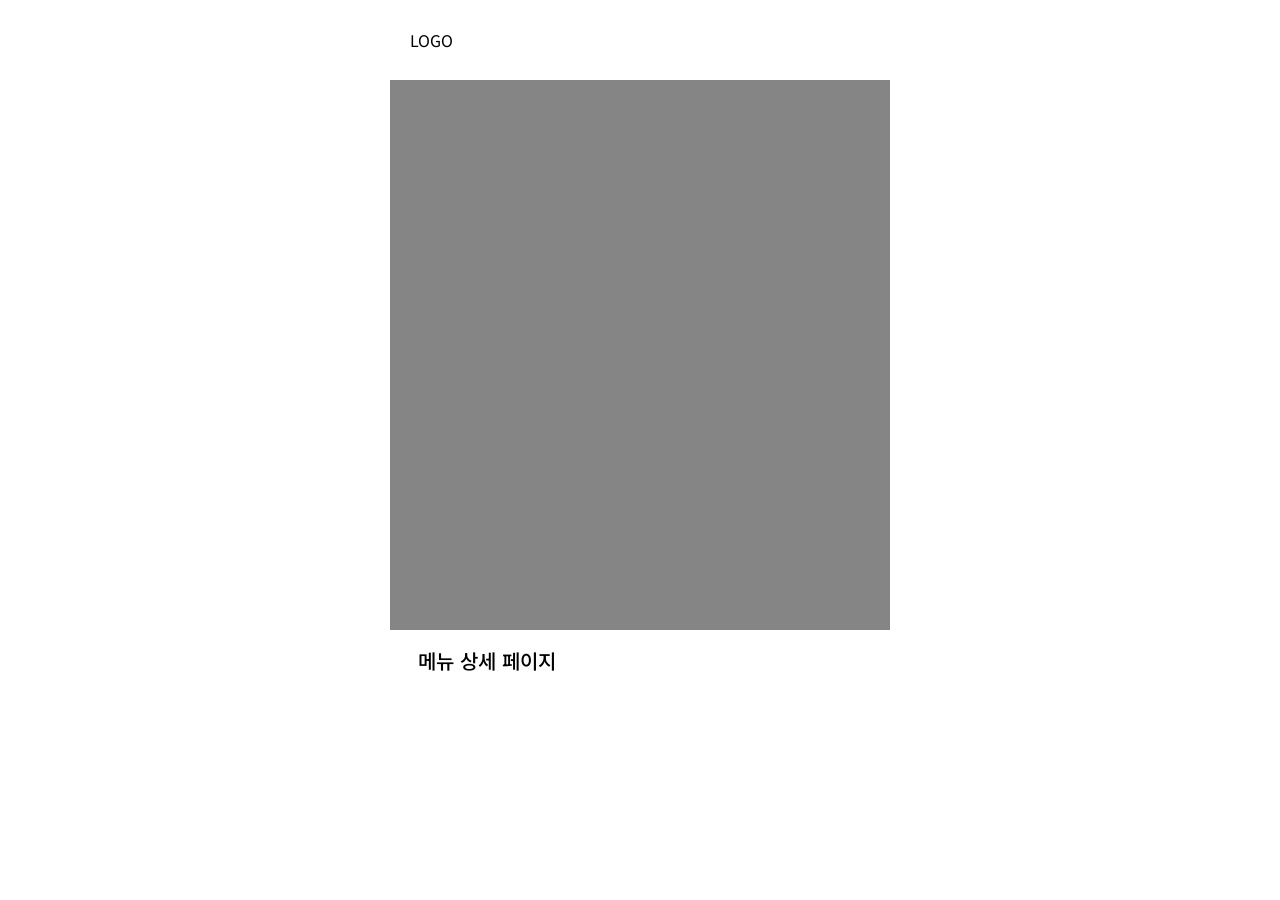
<file: sub/detail/detail.html>
<!DOCTYPE html>
<html lang="ko">
<head>
    <meta charset="UTF-8">
    <meta name="viewport" content="width=device-width, initial-scale=1.0">
    <title>메뉴 상세 페이지</title>

    <link rel="preconnect" href="https://fonts.googleapis.com">
    <link rel="preconnect" href="https://fonts.gstatic.com" crossorigin>
    <link href="https://fonts.googleapis.com/css2?family=Noto+Sans+KR:wght@300;400;500;700&display=swap" rel="stylesheet">

    <link rel="stylesheet" href="css/detail.css">
</head>
<body>

<div id="app">

    <!-- HEADER -->
    <header class="header">
        <a href="index.html" class="logo">LOGO</a>
    </header>

    <!-- HERO IMAGE -->
    <section class="detail-hero">
        <!-- 추후 메뉴 상세 이미지 적용 -->
    </section>

    <!-- DETAIL CONTENT -->
    <main class="detail-content">
        <h1>메뉴 상세 페이지</h1>
    </main>

</div>

</body>
</html>
</file>
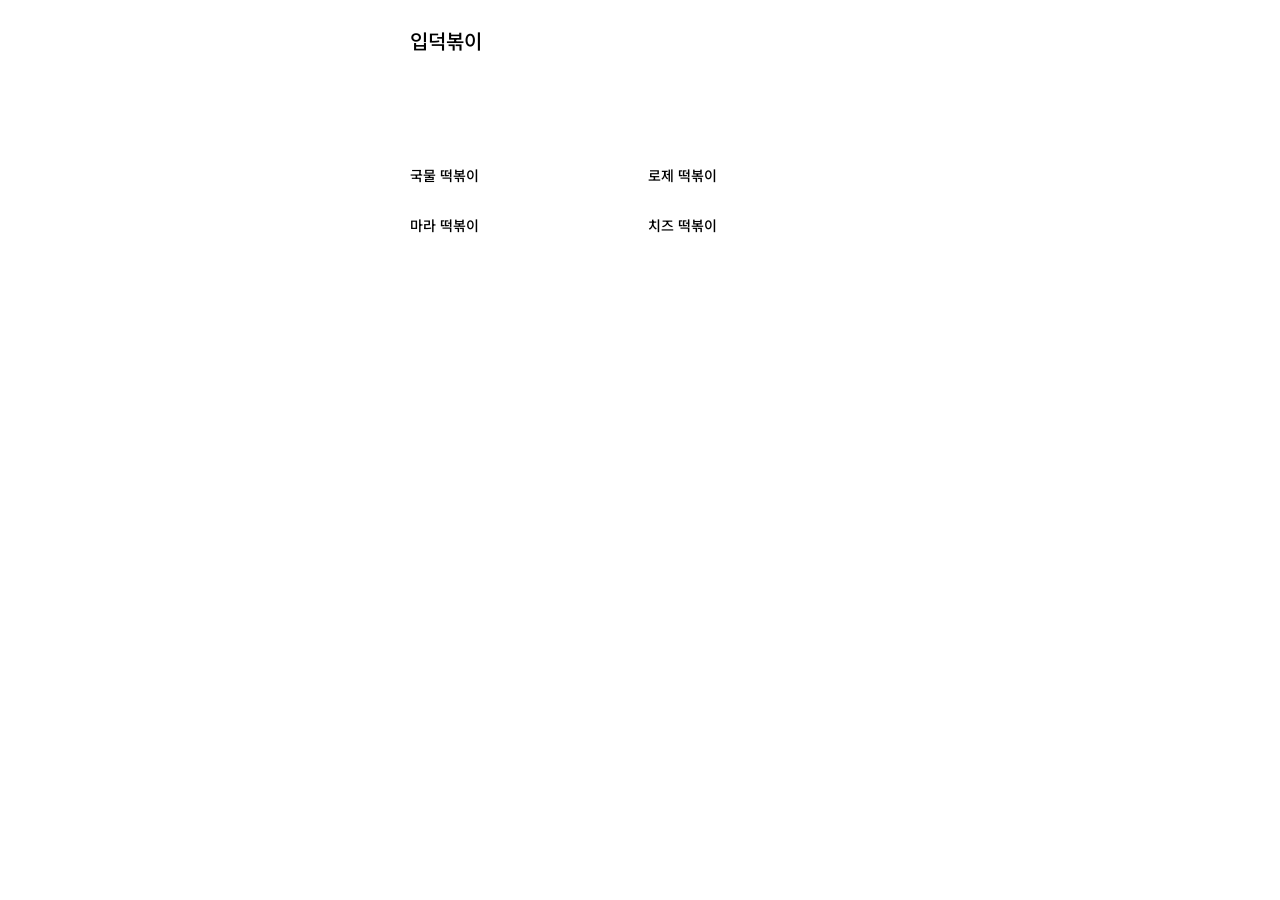
<file: sub/lists/lists.html>
<!DOCTYPE html>
<html lang="ko">
<head>
    <meta charset="UTF-8">
    <meta name="viewport" content="width=device-width, initial-scale=1.0">
    <title>메뉴 리스트 페이지</title>

    <link rel="preconnect" href="https://fonts.googleapis.com">
    <link rel="preconnect" href="https://fonts.gstatic.com" crossorigin>
    <link href="https://fonts.googleapis.com/css2?family=Noto+Sans+KR:wght@300;400;500;700&display=swap" rel="stylesheet">

    <link rel="stylesheet" href="css/lists.css">
</head>
<body>

<div id="app">

    <header class="header">
        <h1>입덕볶이</h1>
    </header>

    <main class="menu-section">

        <div class="menu-grid">

            <a href="detail.html" class="menu-item">
                <div class="01_국물떡볶이_오리지널.jpg"></div>
                <p>국물 떡볶이</p>
            </a>

            <a href="detail.html" class="menu-item">
                <div class="02_로제떡볶이.jpg"></div>
                <p>로제 떡볶이</p>
            </a>

            <a href="detail.html" class="menu-item">
                <div class="03_마라떡볶이.jpg"></div>
                <p>마라 떡볶이</p>
            </a>

            <a href="detail.html" class="menu-item">
                <div class="04_치즈떡볶이.jpg"></div>
                <p>치즈 떡볶이</p>
            </a>

        </div>

    </main>

</div>

</body>
</html>
</file>
<file: sub/detail/css/detail.css>
/* RESET */
* {
    margin: 0;
    padding: 0;
    box-sizing: border-box;
}

html,
body {
    width: 100%;
    min-height: 100%;
}

body {
    font-family: 'Noto Sans KR', sans-serif;
    background-color: #ffffff;
    color: #000000;
}

a {
    text-decoration: none;
    color: inherit;
}

/* COMMON */
#app {
    width: 100%;
    max-width: 500px;
    min-height: 100vh;
    margin: 0 auto;
    background-color: #ffffff;
}

/* HEADER */
.header {
    display: flex;
    align-items: center;
    width: 100%;
    height: 80px;
    padding: 0 20px;
    background-color: #ffffff;
}

.logo {
    font-size: 16px;
    font-weight: 400;
    color: #000000;
}

/* DETAIL HERO */
.detail-hero {
    width: 100%;
    height: 550px;
    background-color: #858585;

    /* 추후 이미지 적용
    background-image: url('../images/detail.jpg');
    background-size: cover;
    background-position: center;
    */
}

/* DETAIL CONTENT */
.detail-content {
    width: 100%;
    padding: 16px 28px;
}

.detail-content h1 {
    font-size: 20px;
    font-weight: 500;
    color: #000000;
}

/* MAX WIDTH */
@media (min-width: 501px) {
    #app {
        width: 500px;
    }
}
</file>
<file: sub/lists/css/lists.css>
/* RESET */
* {
    margin: 0;
    padding: 0;
    box-sizing: border-box;
}

html,
body {
    width: 100%;
    min-height: 100%;
}

body {
    font-family: 'Noto Sans KR', sans-serif;
    background-color: #ffffff;
    color: #000000;
}

a {
    text-decoration: none;
    color: inherit;
}

/* COMMON */
#app {
    width: 100%;
    max-width: 500px;
    min-height: 100vh;
    margin: 0 auto;
    background-color: #ffffff;
}

/* HEADER */
.header {
    width: 100%;
    height: 80px;
    display: flex;
    align-items: center;
    padding: 0 20px;
}

.header h1 {
    font-size: 20px;
    font-weight: 500;
}

/* MENU GRID */
.menu-section {
    width: 100%;
    padding: 80px 20px 40px;
}

.menu-grid {
    display: grid;
    grid-template-columns: repeat(2, minmax(0, 1fr));
    column-gap: 16px;
    row-gap: 24px;
}

.menu-item {
    display: block;
    width: 100%;
}

.menu-image {
    width: 100%;
    aspect-ratio: 1 / 1;
    border-radius: 16px;
    background-color: #e5e5e5;
    background-position: center;
    background-size: cover;
    background-repeat: no-repeat;
}

.menu-item p {
    margin-top: 5px;
    font-size: 14px;
    font-weight: 500;
    line-height: 1.5;
}

/* MENU IMAGES */
.menu-image.gukmul {
    background-image: url('01_국물떡볶이_오리지널.jpg');
}

.menu-image.rose {
    background-image: url('02_로제떡볶이.jpg');
}

.menu-image.mara {
    background-image: url('03_마라떡볶이.jpg');
}

.menu-image.cheese {
    background-image: url('04_치즈떡볶이.jpg');
}

/* MAX WIDTH */
@media (min-width: 501px) {
    #app {
        width: 500px;
    }
}
</file>
